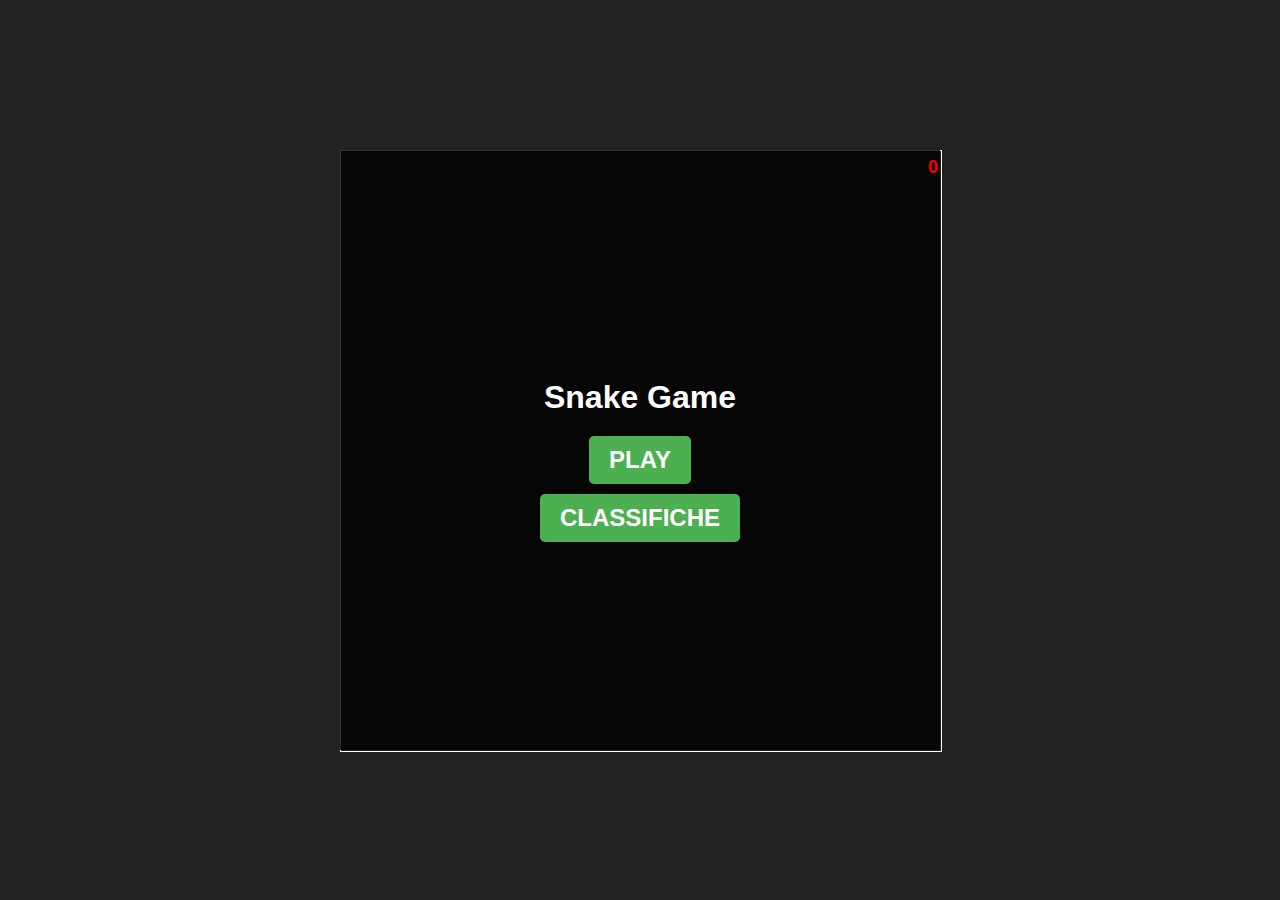
<file: index.html>
<html lang="it">
<head>
  <meta charset="UTF-8">
  <meta name="viewport" content="width=device-width, initial-scale=1.0">
  <title>Snake Game</title>
  <link rel="stylesheet" href="snake_css.css"> <!-- Aggiorna il link al file CSS -->
  <style>
    #playButton:hover {
      background-color: #45a049;
    }

    #score {
      position: absolute;
      top: 2px;
      right: 2px;
      color: red;
      font-size: 18px;
      font-weight: bold;
    }
  </style>
</head>

<body>
  <div id="gameContainer" style="position: relative; width: 600px; height: 600px; margin: 0 auto;">
    <canvas id="gameCanvas" width="600" height="600"></canvas>
    <div id="preGameMenu" style="position: absolute; top: 0; left: 0; width: 100%; height: 100%; background-color: rgba(0, 0, 0, 0.8); display: flex; justify-content: center; align-items: center; flex-direction: column;">
      <h1 style="color: white; margin-bottom: 20px;">Snake Game</h1>
      <button id="playButton" style="padding: 10px 20px; font-size: 24px; background-color: #4CAF50; color: white; border: none; border-radius: 5px; text-transform: uppercase; font-weight: bold; cursor: pointer; transition: background-color 0.3s;">Play</button>
      <button id="scoresButton" style="padding: 10px 20px; font-size: 24px; background-color: #4CAF50; color: white; border: none; border-radius: 5px; text-transform: uppercase; font-weight: bold; cursor: pointer; transition: background-color 0.3s; margin-top: 10px;">Classifiche</button>
    </div>
    <div id="score">0</div>
  </div>
  <script src="snake_JS.js"></script> <!-- Aggiorna il link al file JS -->
</body>
</html>
</file>
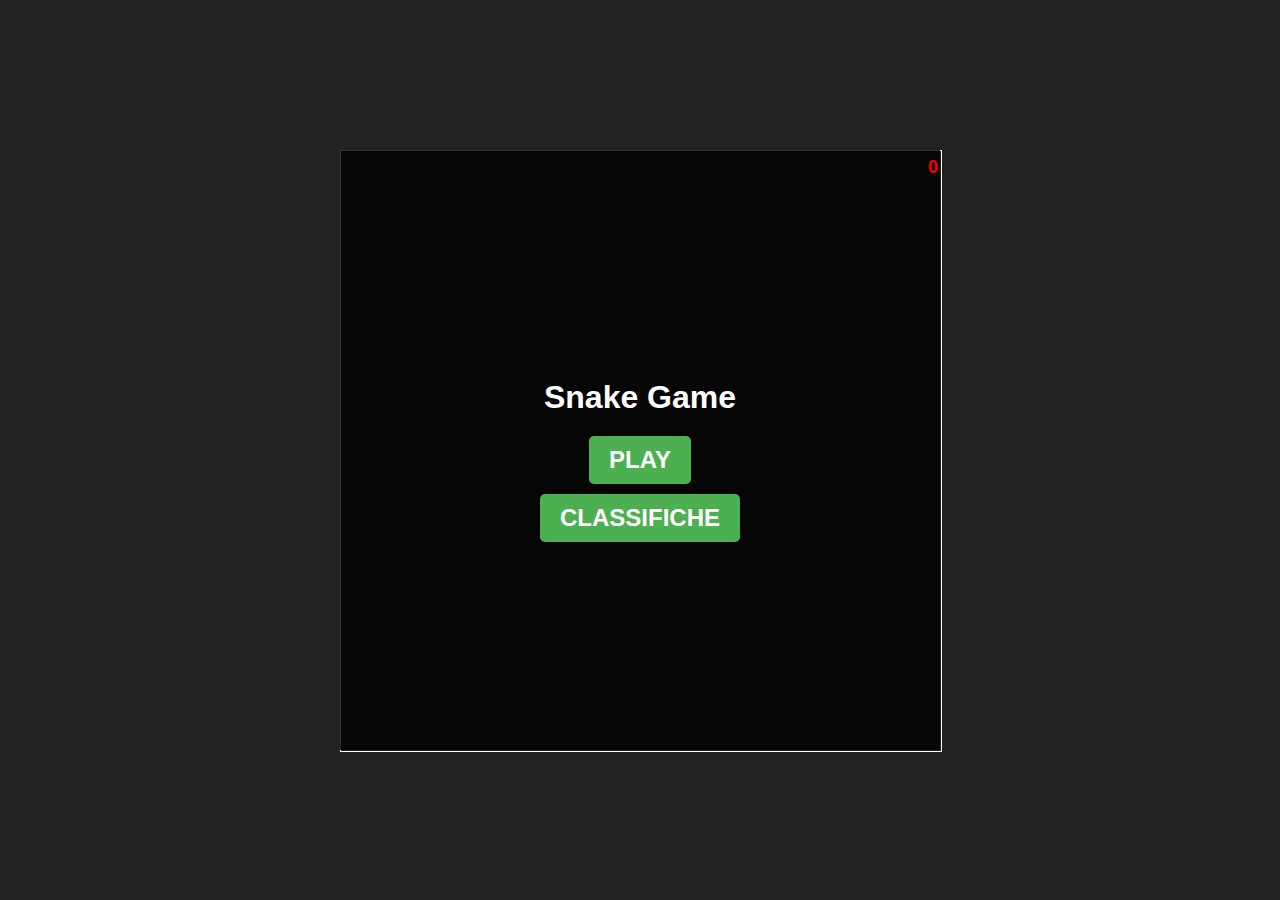
<file: index(1).html>
<!DOCTYPE html>
<html lang="it">
<head>
  <meta charset="UTF-8">
  <meta name="viewport" content="width=device-width, initial-scale=1.0">
  <title>Snake Game</title>
  <link rel="stylesheet" href="snake_css.css"> <!-- Aggiorna il link al file CSS -->
  <style>
    #playButton:hover {
      background-color: #45a049;
    }

    #score {
      position: absolute;
      top: 2px;
      right: 2px;
      color: red;
      font-size: 18px;
      font-weight: bold;
    }
  </style>
</head>

<body>
  <div id="gameContainer" style="position: relative; width: 600px; height: 600px; margin: 0 auto;">
    <canvas id="gameCanvas" width="600" height="600"></canvas>
    <div id="preGameMenu" style="position: absolute; top: 0; left: 0; width: 100%; height: 100%; background-color: rgba(0, 0, 0, 0.8); display: flex; justify-content: center; align-items: center; flex-direction: column;">
      <h1 style="color: white; margin-bottom: 20px;">Snake Game</h1>
      <button id="playButton" style="padding: 10px 20px; font-size: 24px; background-color: #4CAF50; color: white; border: none; border-radius: 5px; text-transform: uppercase; font-weight: bold; cursor: pointer; transition: background-color 0.3s;">Play</button>
      <button id="scoresButton" style="padding: 10px 20px; font-size: 24px; background-color: #4CAF50; color: white; border: none; border-radius: 5px; text-transform: uppercase; font-weight: bold; cursor: pointer; transition: background-color 0.3s; margin-top: 10px;">Classifiche</button>
    </div>
    <div id="score">0</div>
  </div>
  <script src="snake_JS.js"></script> <!-- Aggiorna il link al file JS -->
</body>
</html>
</file>
<file: snake_css.css>
/* Impostazioni di base per il body */
body {
  display: flex; /* Imposta la visualizzazione del contenuto in un layout flessibile */
  justify-content: center; /* Allinea gli elementi lungo l'asse orizzontale al centro */
  align-items: center; /* Allinea gli elementi lungo l'asse verticale al centro */
  height: 100vh; /* Imposta l'altezza del body al 100% della viewport height */
  background-color: #222; /* Imposta il colore di sfondo */
  margin: 0; /* Rimuove il margine predefinito */
  font-family: "Arial", sans-serif; /* Imposta il tipo di carattere */
  color: #fff; /* Imposta il colore del testo */
}

/* Stile del canvas di gioco */
canvas {
  border: 1px solid #fff; /* Aggiunge un bordo al canvas */
}

/* Stile del punteggio */
#score {
  margin-top: 5px; /* Aggiunge un margine superiore di 5px */
  font-size: 24px; /* Imposta la dimensione del carattere a 24px */
}

/* Stile del pulsante "Play" al passaggio del mouse */
#playButton:hover {
  background-color: #45a049; /* Imposta il colore di sfondo al passaggio del mouse */
}
</file>
